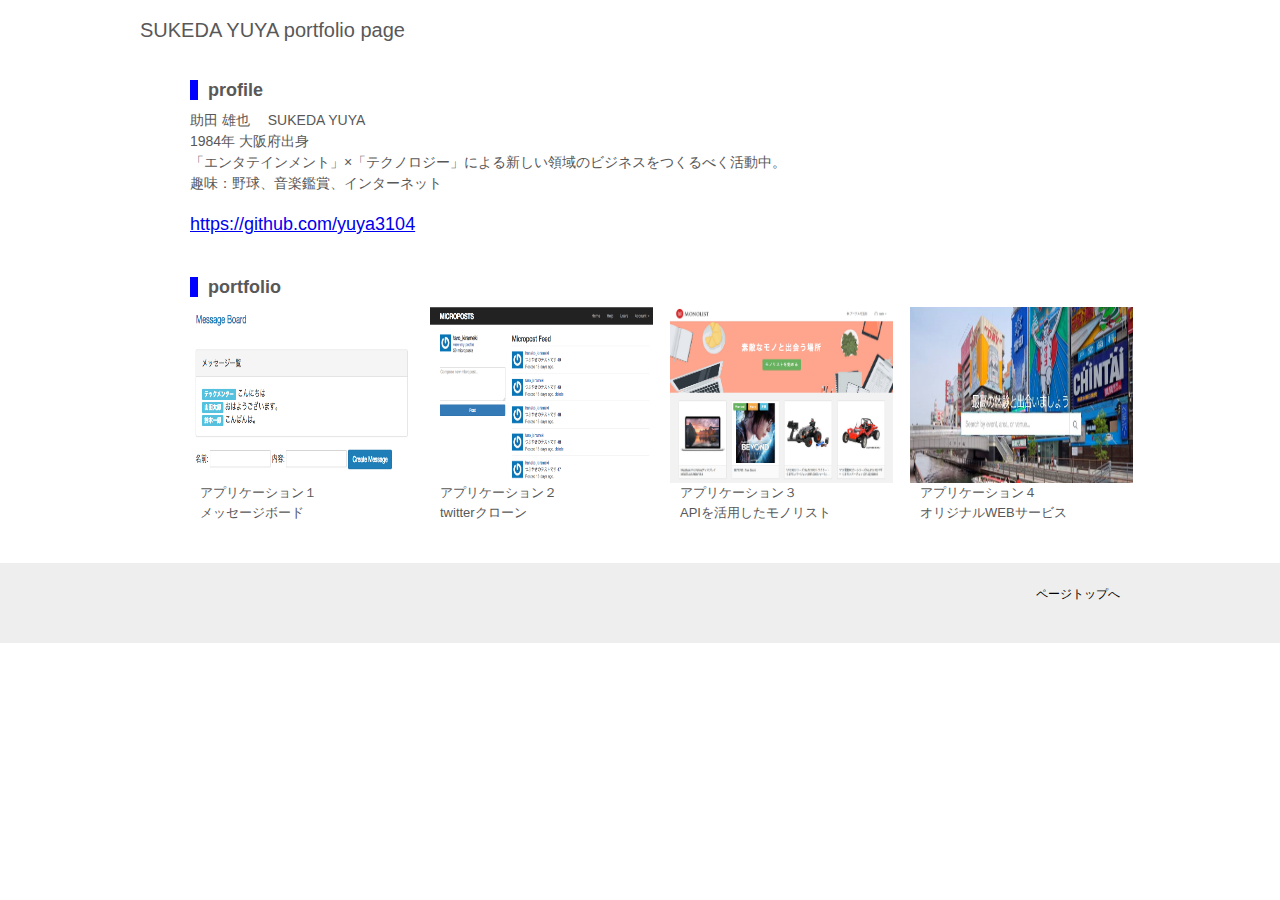
<file: index.html>
<!DOCTYPE html>
<html lang="ja">

<head>
  <meta charset="UTF-8">
  <meta name="description" content="SUKEDA YUYAが制作した各種ポートフォリオを紹介するページです。
  techacademyを通じて制作したアプリケーションのほか、
  オリジナルサービスとして、「エンタメキュレーションサービス」を紹介しています。">
  <title>SUKEDA YUYA portfolio page | SUKEDA YUYAが制作した各種ポートフォリオを紹介するページ</title>
  <link rel="stylesheet" href="style.css" type="text/css" media="screen">
</head>

<body>
	<header>
		<div id="title">
			<h1>SUKEDA YUYA portfolio page</h1>	
		</div>
		
		<div class="clear"></div>
	</header>
	
	
	

	<div id="cource">
		<h2>profile</h2>
		<p id="h2_text">
		助田 雄也 　SUKEDA YUYA<br>1984年 大阪府出身<br>「エンタテインメント」×「テクノロジー」による新しい領域のビジネスをつくるべく活動中。<br>趣味：野球、音楽鑑賞、インターネット<br><br><a href="https://github.com/yuya3104" target="_blank">https://github.com/yuya3104</a><br><br>
		</p>

		<h2>portfolio</h2>
		<p id="h3_text">
		</p>


		<ul id="cource_list">
			<li>
				<p class="list_image">
					<a href="#" target="_blank">
					<img src="images2/message-board-sample.png" width="223" height="176" alt="message board" /></a>
				</p>
				<p class="list_text">
					アプリケーション１<br>メッセージボード

				</p>
			</li>

			<li>
				<p class="list_image">
					<a href="#" target="_blank">
					<img src="images2/microposts_following.png" width="223" height="176" alt="micropost" /></a>
				</p>
				<p class="list_text">
					アプリケーション２<br>twitterクローン
				</p>
			</li>

			<li>
				<p class="list_image">
					<a href="#" target="_blank">
					<img src="images2/user_have_want.png" width="223" height="176" alt="monolist" /></a>
				</p>
				<p class="list_text">
					アプリケーション３<br>APIを活用したモノリスト
				</p>
			</li>

			<li>
				<p class="list_image">
					<a href="#" target="_blank">
					<img src="images2/999.png" width="223" height="176" alt="オリジナルサービス" /></a>
				</p>
				<p class="list_text">
					アプリケーション４<br>オリジナルWEBサービス
				</p>
			</li>

			
			
		</ul>
		<div class="clear"></div>
	</div>

	<footer>
		<div id="footer-inner">
			<p id="copyright"></p>
			<p id="pagetop"><a href="#">ページトップへ</a></p>
			<div class="clear"></div>
		</div>
	</footer>

</body>

</html>
</file>
<file: style.css>
@charset "utf-8";

/*
------------------------------------------------------------*/
* {
  margin: 0;
  padding: 0;
  border: 0;
  list-style-type: none;
  font-weight: normal;
  font-size: 18px;
  line-height: 1;
}


/* 
------------------------------------------------------------*/
body{
	color:#595858;
	font-size: 14px;
	font-family: "Meiryo", "メイリオ", "MS PGothic", "Osaka", Arial, sans-serif;
	background-color: #ffffff;
}


/*
------------------------------------------------------------*/
.clear {
  clear: both;
}


/* ★★ 01.
------------------------------------------------------------*/
header {
	width: 1000px;
	height: 20px;
	margin: 0 auto 0 auto;
	padding: 10px 0 10px 0;
}
div#title {
	width: auto;
	height: 60px;
	float: left;
}
div#title h1 {
	font-size: 20px;
	line-height: 2;
	margin-bottom: 5px;
}
nav {
	margin: 100px 0 0 0;
}
nav ul li {
	float: left;
	margin-left: 120px;
}
nav ul li a {
	font-size: 18px;
	color: #595858;
	font-weight: 400;
	text-decoration: none;
}
nav ul li a:hover {
	color: #e73a51;
}


/* ★★ 02.
------------------------------------------------------------*/
div#main_background {
	width: 100%;
	height: 200px;
	padding: 90px 0;
	background: url(images2/);
	text-align: center;
}


/* ★★ 03.
------------------------------------------------------------*/
div#cource {
	margin: 40px auto 40px auto;
	width: 900px;
	height: auto;
}
div#cource h2 {
	font-size: 18px;
	font-weight: 900;
	border-left: 8px solid #0000FF;
	margin-bottom: 10px;
	padding-left: 10px;
	line-height: 20px;
}
p#h2_text {
	font-size: 14px;
	line-height: 21px;
	margin-bottom: 20px;
}




#cource_list {
	width: 960px;

}
#cource_list li {
	width: 200px;
	height: auto;
	border: 0px solid #cdcdcd;
	float: left;
	margin-right: 40px;
}
#cource_list li#last {
	margin-right: 20px;
}

#cource_list li p.list_image {
	width: 200px;
	height: 176px;
}
#cource_list li h3 {
	margin: 20px 20px 10px 20px;
}
#cource_list li h3 a {
	font-size: 14px;
	font-weight: 900;
	color: #e73a51;
	text-decoration: none;
}
#cource_list li p.list_text {
	margin: 0 10px 0px 10px;
	font-size: 13px;
	line-height: 20px;
}

p.list_image a:hover {
 position: relative;
 top: -8px;
 left: 0px;
}
a img{
  opacity: 1;
  transition: 0.3s;
}
a:hover img{
  opacity: .5;
}



/* ★★ 04.
------------------------------------------------------------*/
footer {
	width: 100%;
	height: 60px;
	padding-top: 20px;
	background-color: #EEEEEE;
}
div#footer-inner {
	margin: 0 auto 0 auto;
	width: 960px;
}
p#copyright {
	float: left;
	color: #000000;
	font-size: 12px;
	font-weight: 600;
}
p#pagetop {
	float: right;
}
p#pagetop a {
	font-size: 12px;
	font-weight: 500;
	color: #000000;
	text-decoration: none;
}
</file>
